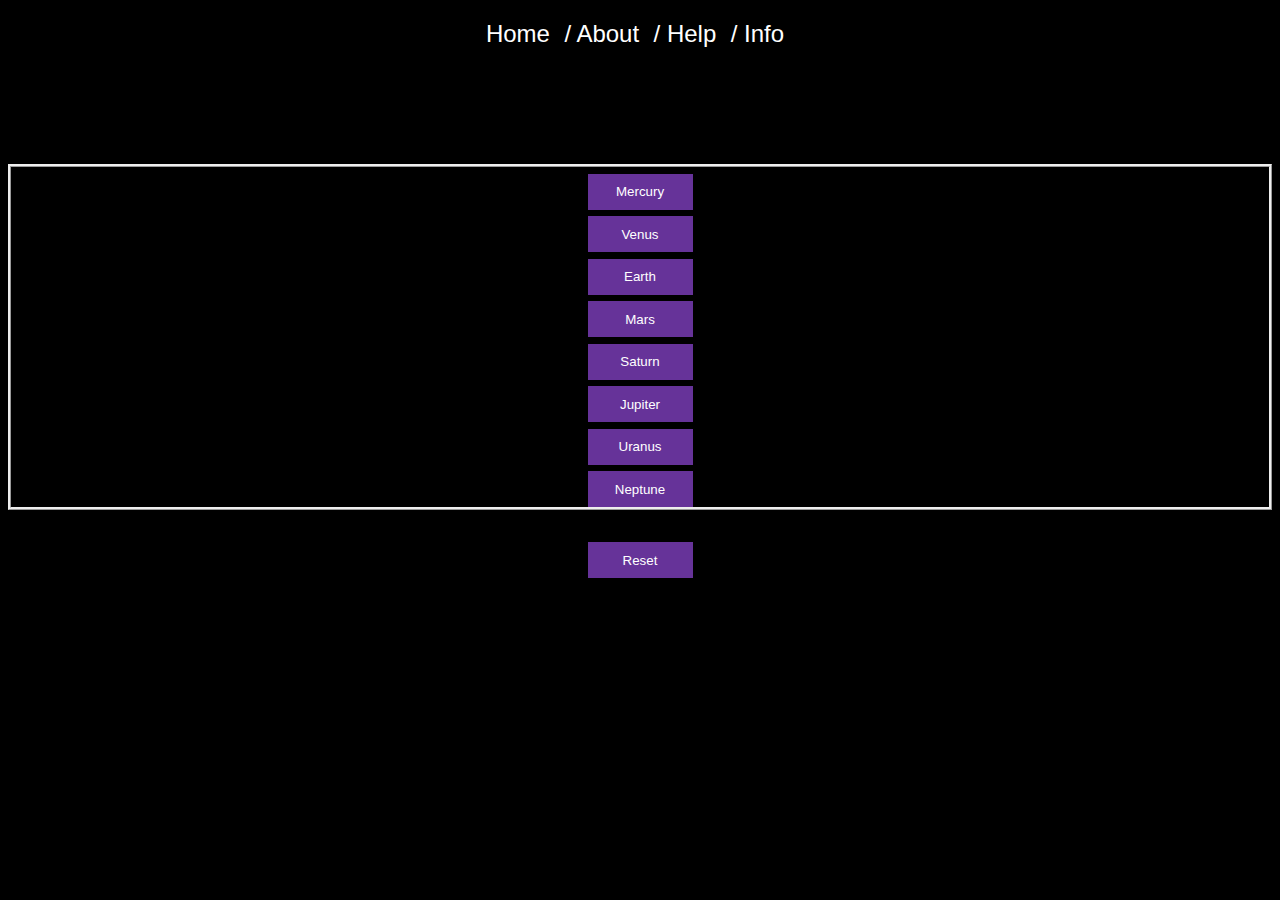
<file: index.html>
<!DOCTYPE html>
<html lang="en">

<head>
  <title>My Planet Webpage</title>
  <link rel="stylesheet" type="text/css" href="Planets.css">
</head>

<body>
  <div class="banner">
    <span class="banner-link">Home</span>
    <span class="banner-link">About</span>
    <span class="banner-link">Help</span>
    <span class="banner-link">Info</span>
  </div>

  <ul class="items center">
    <li><button>Mercury</button></li>
    <li><button>Venus</button></li>
    <li><button>Earth</button></li>
    <li><button>Mars</button></li>
    <li><button>Saturn</button></li>
    <li><button>Jupiter</button></li>
    <li><button>Uranus</button></li>
    <li><button>Neptune</button></li>
  </ul>

  <p class="result"></p>

<div class="center">
  <button onclick="resetCounts()">Reset</button>
</div>
  <script src=Planets.js></script>
</body>

</html>
</file>
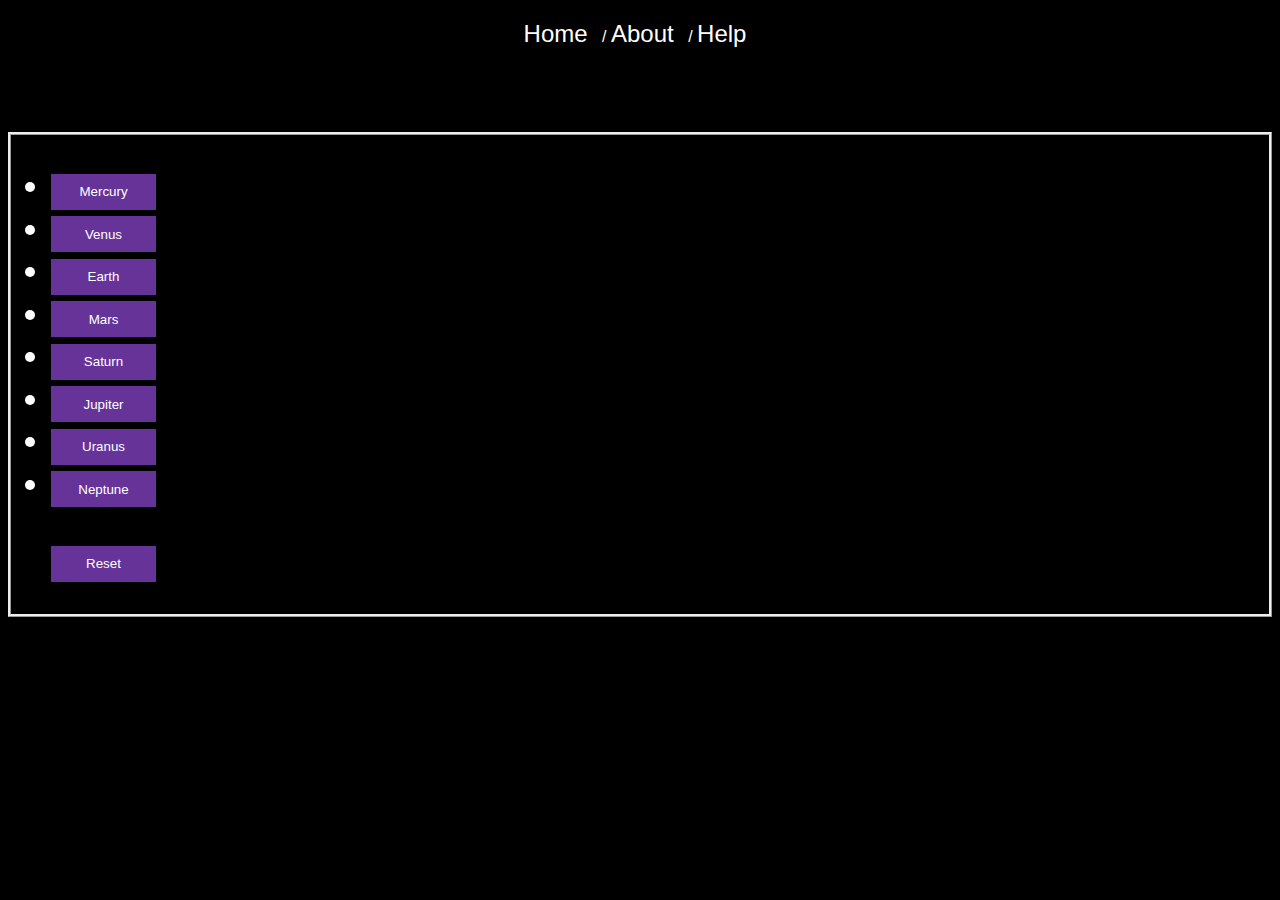
<file: Planets.html>
<!DOCTYPE html>
<html lang="en">
  <head>
    <title>My Planet Webpage</title>
    <link rel="stylesheet" type="text/css" href="Planets.css">
  </head>

  <body>
      <div class="banner">
        <span class="banner-link">Home</span>
        <span class="banner-divider">/</span>
        <span class="banner-link">About</span>
        <span class="banner-divider">/</span>
        <span class="banner-link">Help</span>
      </div>

      <div class="items">
        <ul>
          <li><button id ="Mercury" onclick="buttonPressed('Mercury')">Mercury</button></li>
          <li><button id ="Venus" onclick="buttonPressed('Venus')">Venus</button></li>
          <li><button id ="Earth" onclick="buttonPressed('Earth')">Earth</button></li>
          <li><button id ="Mars" onclick="buttonPressed('Mars')">Mars</button></li>
          <li><button id ="Saturn" onclick="buttonPressed('Saturn')">Saturn</button></li>
          <li><button id ="Jupiter" onclick="buttonPressed('Jupiter')">Jupiter</button></li>
          <li><button id ="Uranus" onclick="buttonPressed('Uranus')">Uranus</button></li>
          <li><button id ="Neptune" onclick="buttonPressed('Neptune')">Neptune</button></li>

          <p id="button-text"></p>
          
          <button onclick="buttonPressed('Reset')">Reset</button>

          <script src = Planets.js></script>
        </ul>
      </div>
  </body>
</html>
</file>
<file: Planets.css>
body {
  background: black;
  color: white;
  font-family: 'Franklin Gothic Medium', 'Arial Narrow', Arial, sans-serif;
}

.banner {
  height: 100px;
  text-align: center;
  padding: 12px;
}

.banner-link {
  display: inline-block;
  text-align: center;
  margin-right: 10px;
  font-size: 24px;
}

.banner-link + .banner-link::before {
  content: '/ ';
}

.items {
  font-size: 32px;
  border-style: ridge;
  list-style: none;
  padding: 0;
}

button {
  background-color: rebeccapurple;
  border: none;
  color: white;
  height: 36px;
  width: 105px;
}

.center {
  display: flex;
  flex-direction: column;
  align-items: center;
  justify-content: center;
}

.result {
  text-align: center;
}
</file>
